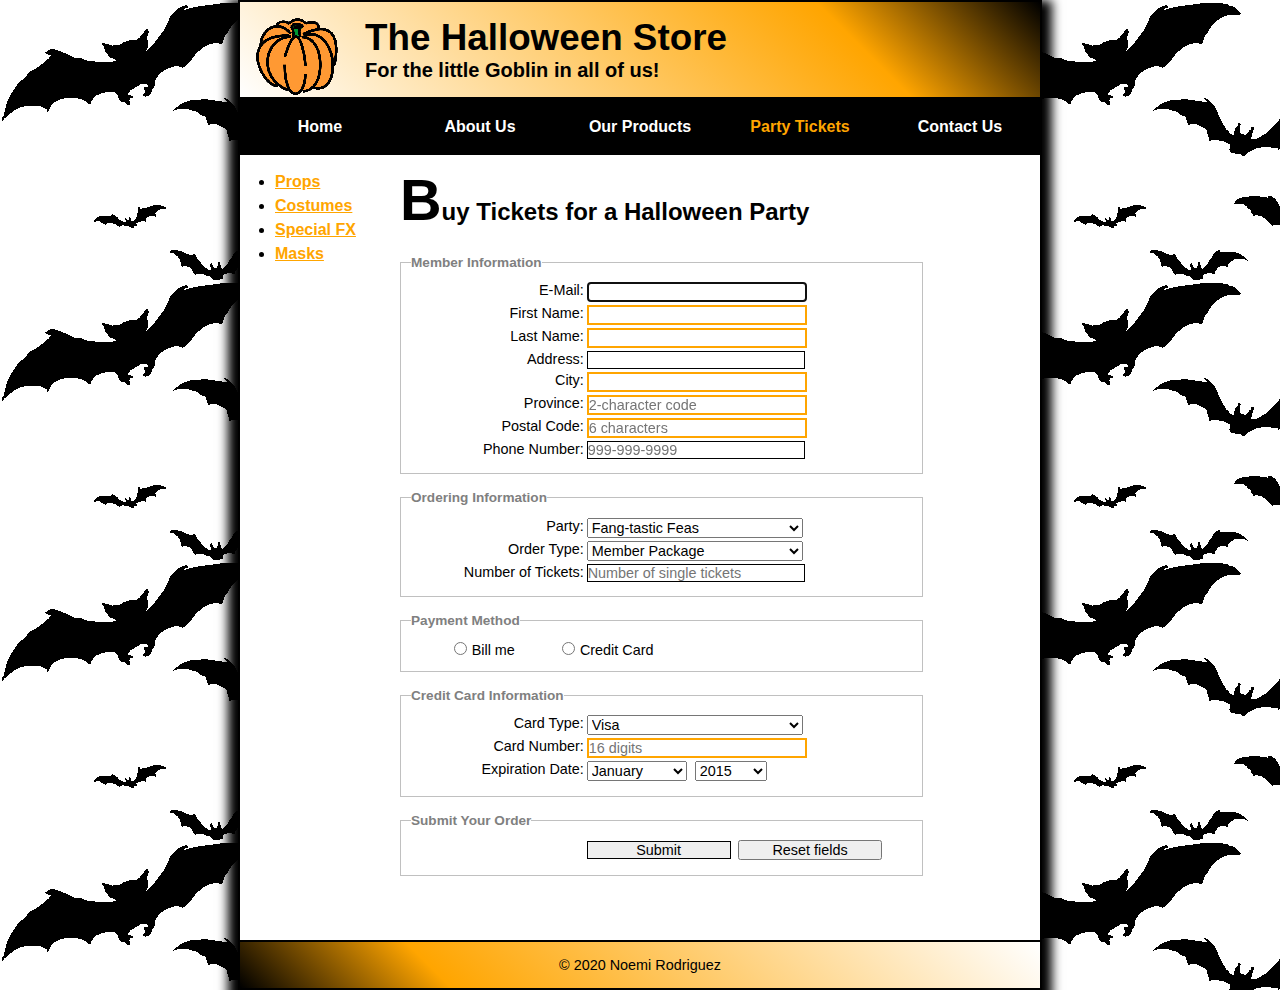
<file: index.html>
<!DOCTYPE html>
<html lang="en">
	<head>
		<meta charset="utf-8" />
		<title>Party Tickets Order Form</title>
		<link rel="stylesheet" href="styles/normalize.css">
		<link rel="stylesheet" href="styles/main.css">
	</head>

	<body>
		<!-- header starts -->
		<header>
			<img src="images/pumpkin.gif" alt="Pumpkin" width="85">
			<div id="line-1">The Halloween Store</div>
			<div id="line-2">For the little Goblin in all of us!</div>
		</header>
		
		<!-- navigation starts -->
		<nav id="nav_menu">
			<ul>
				<li><a href="index.html">Home</a></li>
				<li><a href="about_us.html">About Us</a>
					<ul>						
						<li><a href="our_history.html">Our History</a></li>
						<li><a href="our_team.html">Our Team</a></li>
					</ul>
				</li>
				<li><a href="products.html">Our Products</a></li>
				<li><a href="tickets_order_form.html" class="current">Party Tickets</a></li>
				<li><a href="contact_us.html">Contact Us</a></li>
			</ul>
		</nav>

		<!-- main content starts -->
		<main>
			<!-- sidebar starts -->
			<aside>
				<ul>
					<li><a href="products/props.html">Props</a></li>
					<li><a href="products/costumes.html">Costumes</a></li>
					<li><a href="products/special.html">Special FX</a></li>
					<li><a href="products/masks.html">Masks</a></li>
				</ul>
			</aside>

			<!-- the main section of the content starts -->
			<section>
				<h1>Buy Tickets for a Halloween Party</h1>
				
				<!-- the order form starts -->
				<!-- The form's name attribute is 'order_form', the form submission method is 'post' and 
				the form's action attribute is 'place_order.html' -->
				<form name="order_form" action="place_order.html" method="post">
						<fieldset>
							<legend>Member Information</legend>
							<!-- Add field/controls to the form and make sure to use label elements
							for displaying for the select contrthe text beside the inputs elements -->
							<label for="email">E-Mail:</label>
							<input type="email" name="email" id="email" Autofocus required ><br>
							<label for="first_name">First Name:</label>
							<input type="text" name="first_name" id="first_name" required><br>
							<label for="last_name">Last Name:</label>
							<input type="text" name="last_name" id="last_name" required><br>
							<label for="address">Address:</label>
							<input type="text" name="address" id="address"><br>
							<label for="city">City:</label>
							<input type="text" name="city" id="city" required><br>
							<label for="province">Province:</label>
							<input type="text" name="province" id="province" maxlength="2" required  placeholder="2-character code" title="Must be 2 letter"><br>
							<label for="postal_code">Postal Code:</label>
							<input type="text" name="postal_code" id="postal_code" required pattern="[A-Za-z0-9]{6}" title="Must be 6 alphanumeric characters" placeholder="6 characters"><br>
							<label for="phone">Phone Number:</label>
							<input type="tel" name="phone" id="phone" pattern="\d{3}[\-]\d{3}[\-]\d{4}" title="Must be in the 999-999-9999 format" placeholder="999-999-9999"><br>
						</fieldset>
							
						<fieldset>
							<legend>Ordering Information</legend>
							<!-- code option elements for the select control used for Party, here -->
							<label for="party">Party:</label>
							<select name="party" id="party">
								<option value="fang-tastic_feas">Fang-tastic Feas</option>
								<option value="fright_night">Fright Night</option>
								<option value="grouls'night_out">Grouls'Night Out</option>
								<option value="monster_mash">Monster Mash</option>	
							</select><br>
							<!-- code option elements for the select control used for Order Type, here -->
							<label for="order_type">Order Type:</label>
							<select name="order_type" id="order_type">
								<option value="member_package">Member Package</option>
								<option value="donor _package">Donor Package</option>
								<option value="single _tickets">Single Tickets</option>
							</select><br>
							<!-- Add field to the form used for Number of Tickets -->
							<label for="number_of_tickets">Number of Tickets:</label>
							<input type="number" name="number_of_tickets" id="number_of_tickets" min="1" placeholder="Number of single tickets" title="Must select a number of tickets"><br>
						</fieldset>
						
						<!-- id attribute (id='payment_method')for fieldset element that is grouping the radio buttons -->	
						<fieldset id="payment_method">
							<legend>Payment Method</legend>
							<!-- The radio buttons, coded as a radio group -->
							<input type="radio" name="payment_method" id="bill_me" value="bill_me">
							<label for="bill_me">Bill me</label>
							<input type="radio" name="payment_method" id="credit_card" value="credit_card">
							<label for="credit_card">Credit Card</label>
						</fieldset>
						
						<fieldset>
							<legend>Credit Card Information</legend>
							<!-- code option elements for the select control used for Card Type, here -->
							<label for="card_type">Card Type:</label>
							<select name="card_type" id="card_type">
								<option value="visa">Visa</option>
								<option value="master_card">Master Card</option>
								<option value="discover">Discover</option>
							</select><br>
							<!-- Add field to the form used for Card Number -->
							<label for="card_number">Card Number:</label>
							<input type="text" name="card_number" id="card_number" placeholder="16 digits" required  pattern="[0-9]{16}"  title="Must be 16 digits"><br>
							<!-- code option elements for the two select control used for Expiration Date, here -->
							<label>Expiration Date:</label>
							<select name="month" id="month">
								<option value="january">January</option>
								<option value="february">February</option>
								<option value="march">March</option>
								<option value="april">April</option>
								<option value="may">May</option>
								<option value="june">June</option>
								<option value="july">July</option>
								<option value="august">August</option>
								<option value="september">September</option>
								<option value="november">November</option>
								<option value="december">December</option>
								</select>
							<select name="year" id="year">
								<option value="2015">2015</option>
								<option value="2016">2016</option>
								<option value="2017">2017</option>
								<option value="2018">2018</option>
								<option value="2019">2019</option>
							</select><br>
						</fieldset>
						
						<!-- id attribute (id='buttons')for fieldset element that is grouping the buttons submit and reset fields -->
						<fieldset id="buttons">
							<legend>Submit Your Order</legend>
							<label>&nbsp;</label>
							<input type="submit" id="submit" value="Submit">
							<input type="reset" name="reset" value="Reset fields"><br>
						</fieldset>
				</form>
				
			</section>
		</main>

		<!-- footer starts -->
		<footer>
			<p>&copy; 2020 Noemi Rodriguez</p>
		</footer>
	</body>
</html>
</file>
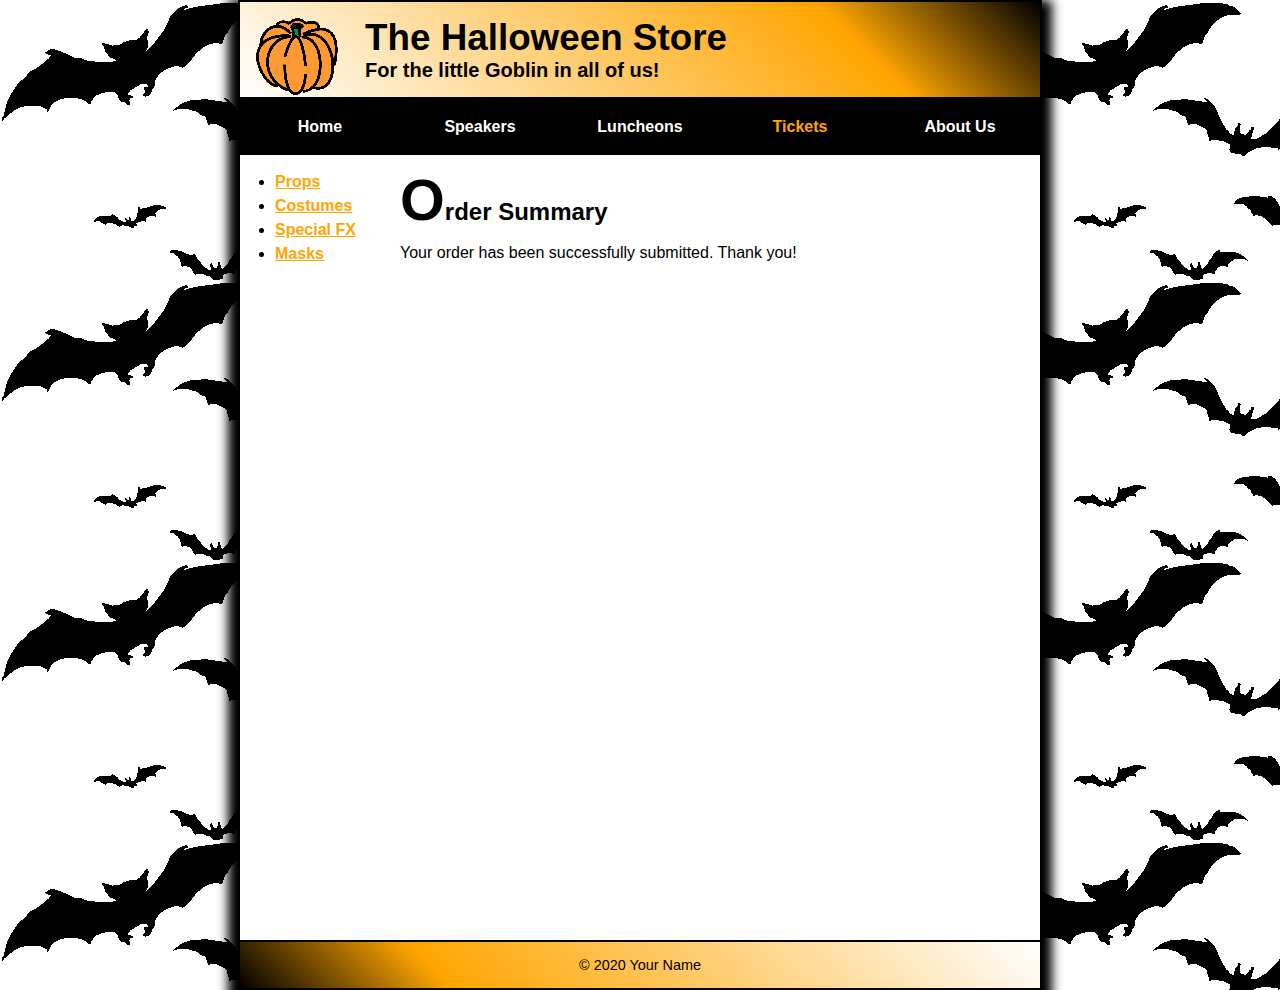
<file: place_order.html>
<!DOCTYPE html>
<html>
	<head>
		<meta charset="utf-8" />
		<title>Order Summary</title>
		<link rel="stylesheet" href="styles/normalize.css">
		<link rel="stylesheet" href="styles/main.css">
	</head>
	
	<body>
		<!-- header starts -->
		<header>
			<img src="images/pumpkin.gif" alt="Pumpkin" width="85">
			<div id="line-1">The Halloween Store</div>
			<div id="line-2">For the little Goblin in all of us!</div>
		</header>
		
		<nav id="nav_menu">
			<ul>
				<li><a href="index.html">Home</a></li>
				<li><a href="speakers.html">Speakers</a></li>
				<li><a href="luncheons.html">Luncheons</a></li>
				<li><a href="tickets.html" class="current">Tickets</a></li>
				<li><a href="aboutus.html"> About Us</a>
					<ul>
						<li><a href="#">Our History</a></li>
						<li><a href="#">Board of Directors</a></li>
						<li><a href="#">Past Speakers</a></li>
						<li><a href="#">Contact Information</a></li>
					</ul>
				</li>
			</ul>
		</nav>

		<!-- main content starts -->
		<main>

			<!-- sidebar starts -->
			<aside>
				<ul>
					<li><a href="products/props.html">Props</a></li>
					<li><a href="products/costumes.html">Costumes</a></li>
					<li><a href="products/special.html">Special FX</a></li>
					<li><a href="products/masks.html">Masks</a></li>
				</ul>
			</aside>

			<!-- the main section of the content starts -->
			<section>
				<h1>Order Summary</h1>
				<p>Your order has been successfully submitted. Thank you!</p>
			</section>
		</main>

		<!-- footer starts -->
		<footer>
			<p>&copy; 2020 Your Name</p>
		</footer>
	</body>
</html>
</file>
<file: styles/main.css>
* {
	margin: 0px;
	padding: 0px;
}

html {
	background-image: url('../images/bats.gif');
	background-repeat: repeat;	
}

body  {
	font-family: Verdana, Arial, Helvetica, sans-serif;
	width: 800px;
	background-color: #ffffff;
	margin: auto;
	border: 2px solid black;
	box-shadow: 0px 10px 10px 10px black;
}

a {
	font-weight: bold;
	color: orange;
}

a:link, a:visited { 
	color: orange; 
}

a:hover, a:focus { 
    color: green;
}

header {
	padding: 15px;
	border-bottom: 2px solid black;
	background-image: linear-gradient(45deg, white 0%, orange 75%, black 100%);
}

header img { 
	float: left; 
} 

header #line-1 {
	font-size: 230%;
	font-weight: bold;
	text-indent: 25px;
	
}
header #line-2 {
	font-size: 125%;
	font-weight: bold;
	text-indent: 25px;	
}

#nav_menu ul {
	list-style-type: none;
	margin: 0;
	padding: 0;
	position: relative;
}

#nav_menu ul li {
	float: left;
}

#nav_menu ul li a {
    display: block;
    width: 160px;
    text-align: center;
    padding: 1em 0;
    text-decoration: none;
    background-color: #000000;
    color: white;
    font-weight: bold;
}

#nav_menu a.current {
	color: orange;
}

#nav_menu ul ul {
    display: none;
    position: absolute;
    top: 100%;
}

#nav_menu ul ul li {
	float: none;
}

#nav_menu ul li:hover > ul {
	display: block;
}

#nav_menu > ul::after {
    content: "";
    clear: both;
    display: block;
}

main h1 { 
	font-size: 140%;
}

main h1:first-letter { 
	font-size: 240%;
}

main h2 {
	font-size: 125%;
	padding: 10px 10px;
}

main h3 {
	font-size: 110%;
	padding: 10px 10px;
}

main p {
	padding: 5px 5px;
}

ul {
	line-height: 1.5em;
	margin: 0px 0px 0px 35px;
}

section {
	width: 665px;	
	padding: 0 20px 20px 20px;
}

section h1 {
	font-size: 150%;
	color: #000000;
	padding: .5em 0 .25em 0;
	margin: 0;
}

aside {
	float: left;
	width: 160px;
	padding-top: 15px !important;
	min-height: 770px;	
}

footer {
	clear: left;
	margin-top: 20px;
	padding: 15px 0px;
	border-top: 2px solid black;	
	background-image: linear-gradient(45deg, black 0%, orange 25%, white 100%);
}

footer p {
	font-size: 90%;
	text-align: center;	
}

/* The styles for the form - start here */

/* Add top and bottom margin for the fieldset */
fieldset {
    margin-top: 1em;
	margin-bottom:1em;
}
/* Use margin to add bottom spacing for legend elements. 
Use bold and colour grey for legend text and set
font-size: 85% */
legend {
	margin-bottom: 0.5em;
    font-weight: bold;
	color: grey;
	font-size:85%;
}
/* Set font-size for the controls (label,input and select element): 90% */
label, input, select {
	font-size: 90%;
}

/* Align labels display to the left of the form fields, 
and align label text to the right */
label { 
    float: left;
	text-align: right;
	width: 12em;	
}

/* Input fields have same width (15em) and are all aligned, 
and add some spacing to the left and below each control */
input, select {
    width: 15em;
	margin-left: 0.2em;
	margin-bottom: 0.2em;
}

/* Set the styles for required 
input fields. Add 2px orange border for all 4 sides */
input:required, input[required] {
	border: 2px solid orange;
}

/* Define the styles for valid input
fields. Add 1px black border for these fields */
input:valid {
	border: 1px solid black;
}

/* Set radio buttons are displayed side by side, 
and their respective label in the right */
#payment_method label {
	float: none;
}

/* Set radio buttons controld to 'auto', 
and set left margin radio buttons to add space as per the design */
input[type="radio"] {
	width: auto;
	margin-left: 3em;
}

/* Use id selectors to set width ot the month control to 7em 
and width of the year control to 5em */
#month {
    width: 7em;
}
#year {
    width: 5em;
}

/* Have the Submit and Reset Fields button 10em wide */
#buttons input {
    width: 10em;
}

/* this style is used to clear float for every new row of controls in the form. 
Code clear property here */
br {
    clear: left;
}

/* The styles for the form - end here*/
</file>
